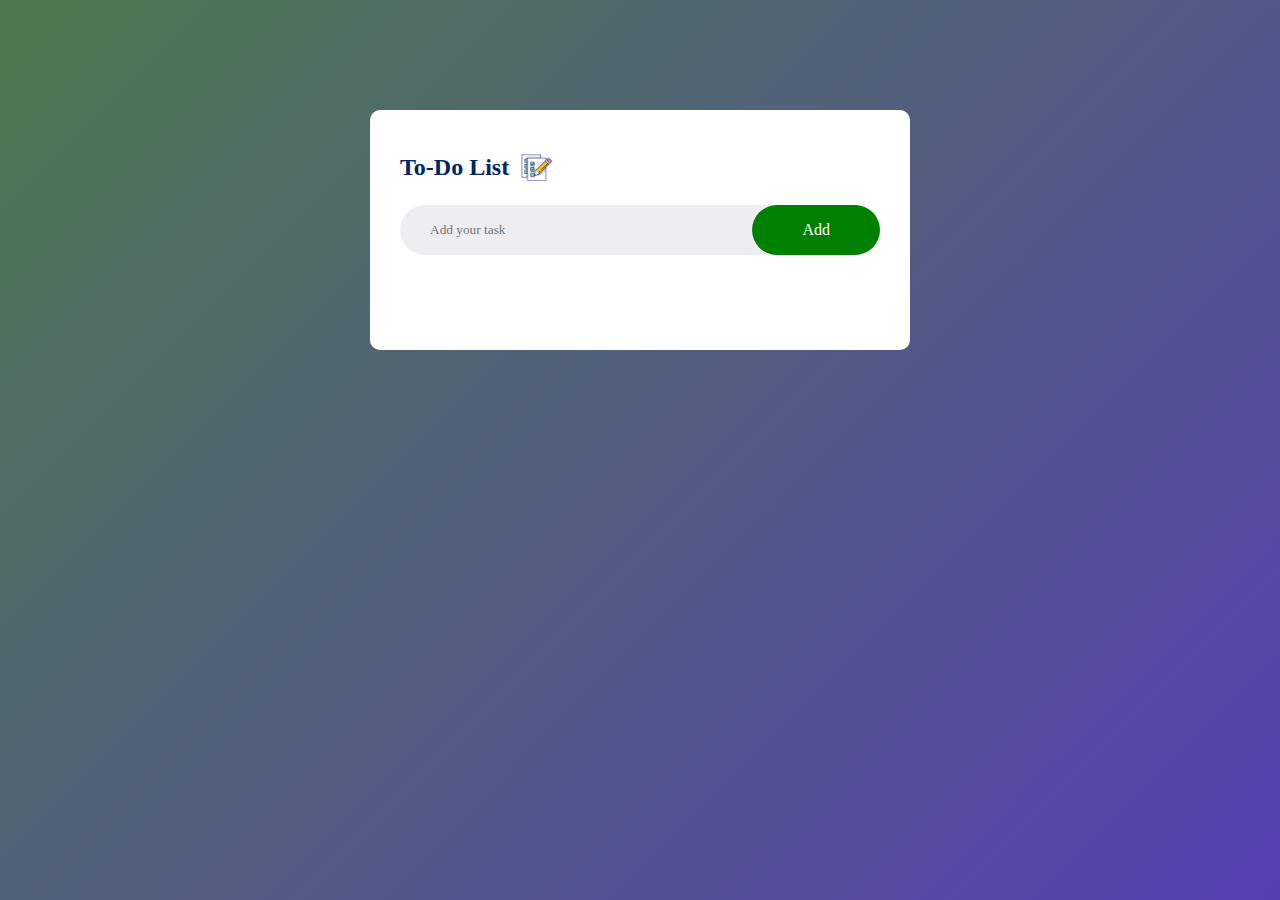
<file: Task2-To_Do_List/idex.html>
<!DOCTYPE html>
<html lang="en">

<head>
    <meta charset="UTF-8">
    <meta name="viewport" content="width=device-width, initial-scale=1.0">
    <title>To-Do List Application</title>
    <link rel="stylesheet" href="css/styles.css">
    <link rel="website icon" type="png" href="images/todo.png" />
</head>

<body>
    <div class="container">
        <div class="todo-app">
            <h2>To-Do List <img src="images/todo.png" alt="to do list"></h2>
            <div class="row">
                <input type="text" id="input-box" placeholder="Add your task">
                <button onclick="addTask()">Add</button>
            </div>
            <ul id="list-container"></ul>
        </div>
    </div>
    <script src="script.js"></script>
</body>

</html>
</file>
<file: Task2-To_Do_List/css/styles.css>
* {
  margin: 0;
  padding: 0;
  font-family: "Poppins", "sans-serif";
  box-sizing: border-box;
}
.container {
  width: 100%;
  min-height: 100vh;
  background: linear-gradient(135deg, rgb(78, 121, 78), rgb(85, 64, 178));
  padding: 10px;
}
.todo-app {
  width: 100%;
  max-width: 540px;
  margin: 100px auto 20px;
  padding: 40px 30px 70px;
  border-radius: 10px;
  background-color: white;
}
.todo-app h2 {
  color: #002765;
  display: flex;
  align-items: center;
  margin-bottom: 20px;
}
.todo-app img {
  width: 35px;
  margin-left: 10px;
}
.row {
  display: flex;
  align-items: center;
  justify-content: space-between;
  background-color: #edeef0;
  border-radius: 30px;
  padding-left: 20px;
  margin-bottom: 25px;
}
input {
  flex: 1;
  border: none;
  outline: none;
  background: transparent;
  padding: 10px;
}
button {
  border: none;
  outline: none;
  padding: 16px 50px;
  background-color: green;
  color: white;
  font-size: 16px;
  cursor: pointer;
  border-radius: 40px;
}
ul li {
  list-style: none;
  font-size: 17px;
  padding: 12px 8px 12px 50px;
  user-select: none;
  cursor: pointer;
  position: relative;
}
ul li::before {
  content: "";
  position: absolute;
  height: 28px;
  width: 28px;
  border-radius: 50%;
  background-image: url(../images/unchecked.png);
  background-size: cover;
  background-position: center;
  top: 12px;
  left: 8px;
}
ul li.checked {
  color: #555;
  text-decoration: line-through;
}
ul li.checked::before {
  background-image: url(../images/check.png);
}
ul li span {
  position: absolute;
  right: 0;
  top: 5px;
  width: 40px;
  height: 40px;
  font-size: 22px;
  color: #555;
  line-height: 40px;
  text-align: center;
  border-radius: 50%;
}
ul li span:hover {
  background: #edeef0;
}
</file>
